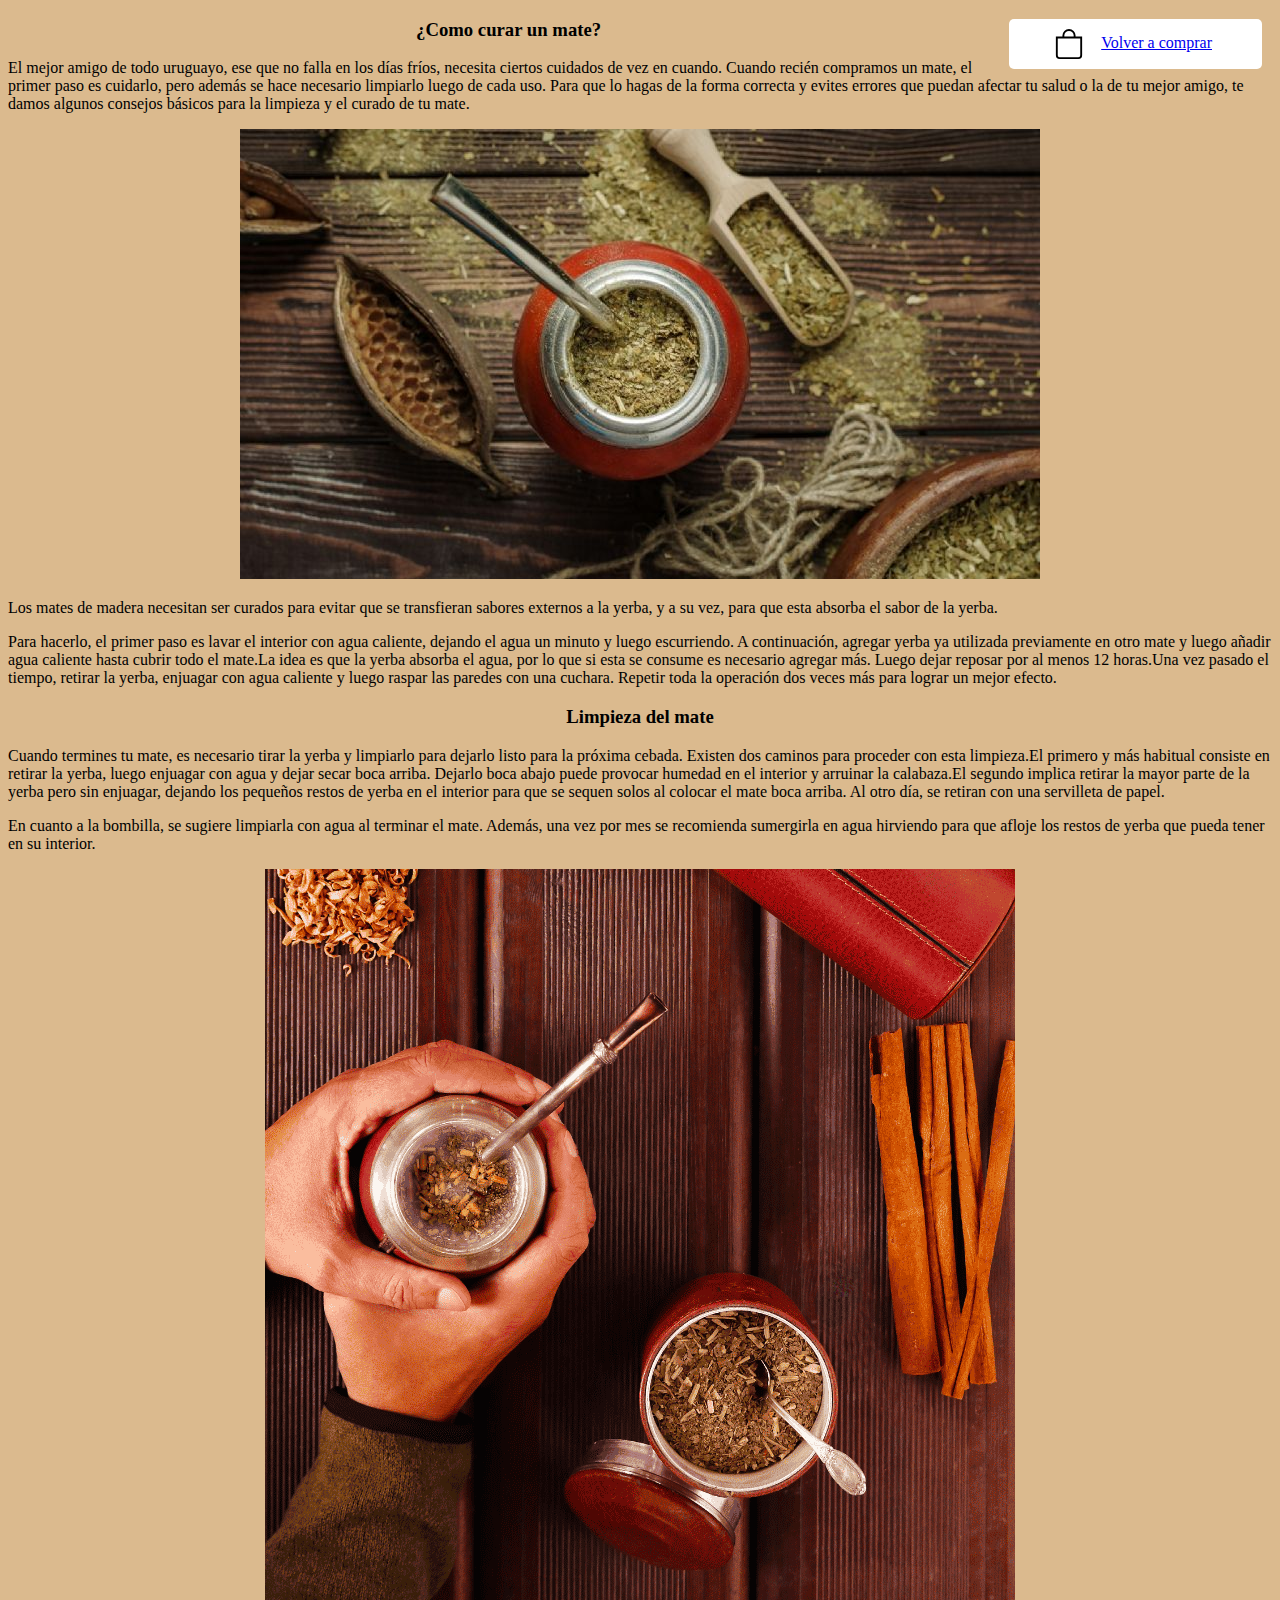
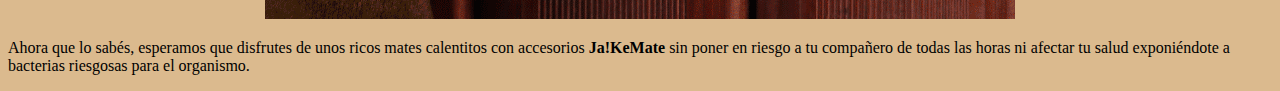
<file: consejos.html>
<!DOCTYPE html>
<html lang="en">
<head>
    <meta charset="UTF-8">
    <meta http-equiv="X-UA-Compatible" content="IE=edge">
    <meta name="viewport" content="width=device-width, initial-scale=1.0">
    <title>Consejos</title>
    <link href="jakemate.css" rel="stylesheet">
</head>
<body>
    <div class="volverAComprarSomos">
        <a class="volverAComprar" href="index.html">Volver a comprar</a>
        <svg xmlns="http://www.w3.org/2000/svg" width="60" height="30" fill="currentColor" class="bi-bag-somos"
            viewBox="0 0 16 16">
            <path
                d="M8 1a2.5 2.5 0 0 1 2.5 2.5V4h-5v-.5A2.5 2.5 0 0 1 8 1zm3.5 3v-.5a3.5 3.5 0 1 0-7 0V4H1v10a2 2 0 0 0 2 2h10a2 2 0 0 0 2-2V4h-3.5zM2 5h12v9a1 1 0 0 1-1 1H3a1 1 0 0 1-1-1V5z" />
    
        </svg>


    </div>

    <div class="contenedorConsejos">
        <center><h3>¿Como curar un mate?</h3></center>
        <p>
            El mejor amigo de todo uruguayo, ese que no falla en los días fríos, necesita ciertos cuidados de vez en cuando.
            Cuando recién compramos un mate, el primer paso es cuidarlo, pero además se hace necesario limpiarlo luego de cada
            uso. Para que lo hagas de la forma correcta y evites errores que puedan afectar tu salud o la de tu mejor amigo, te damos
            algunos consejos básicos para la limpieza y el curado de tu mate.
        </p>

        <center><img class="imgConsejos"src="imagenes\fondoConsejos.jpg"></center>
        
        <p> 
            Los mates de madera necesitan ser curados para evitar que se transfieran sabores externos a la yerba, y a su vez,
            para que esta absorba el sabor de la yerba.
        </p>
        
        <p>Para hacerlo, el primer paso es lavar el interior con agua caliente, dejando el agua un minuto y luego escurriendo.
            A continuación, agregar yerba ya utilizada previamente en otro mate y luego añadir agua caliente hasta cubrir todo
            el mate.La idea es que la yerba absorba el agua, por lo que si esta se consume es necesario agregar más. Luego dejar reposar
            por al menos 12 horas.Una vez pasado el tiempo, retirar la yerba, enjuagar con agua caliente y luego raspar las paredes con una cuchara.
            Repetir toda la operación dos veces más para lograr un mejor efecto.
        </p>
        <center><h3>Limpieza del mate</h3></center>
        <p>
            Cuando termines tu mate, es necesario tirar la yerba y limpiarlo para dejarlo listo para la próxima cebada. Existen
            dos caminos para proceder con esta limpieza.El primero y más habitual consiste en retirar la yerba, luego enjuagar con agua y dejar secar boca arriba. Dejarlo
            boca abajo puede provocar humedad en el interior y arruinar la calabaza.El segundo implica retirar la mayor parte de la yerba pero sin enjuagar, dejando los pequeños restos de yerba en el
            interior para que se sequen solos al colocar el mate boca arriba. Al otro día, se retiran con una servilleta de
            papel.</p>
        
        <p>En cuanto a la bombilla, se sugiere limpiarla con agua al terminar el mate. Además, una vez por mes se recomienda
            sumergirla en agua hirviendo para que afloje los restos de yerba que pueda tener en su interior.</p>
        
        
            <center><img class="imgConsejos"src="imagenes\consejos.png"></center>
        <p>Ahora que lo sabés, esperamos que disfrutes de unos ricos mates calentitos con accesorios <b>Ja!KeMate</b> sin poner
            en riesgo a tu compañero de
            todas las horas ni afectar tu salud exponiéndote a bacterias riesgosas para el organismo.</p>
        
        
        </p>
    </div>
</body>
</html>
</file>
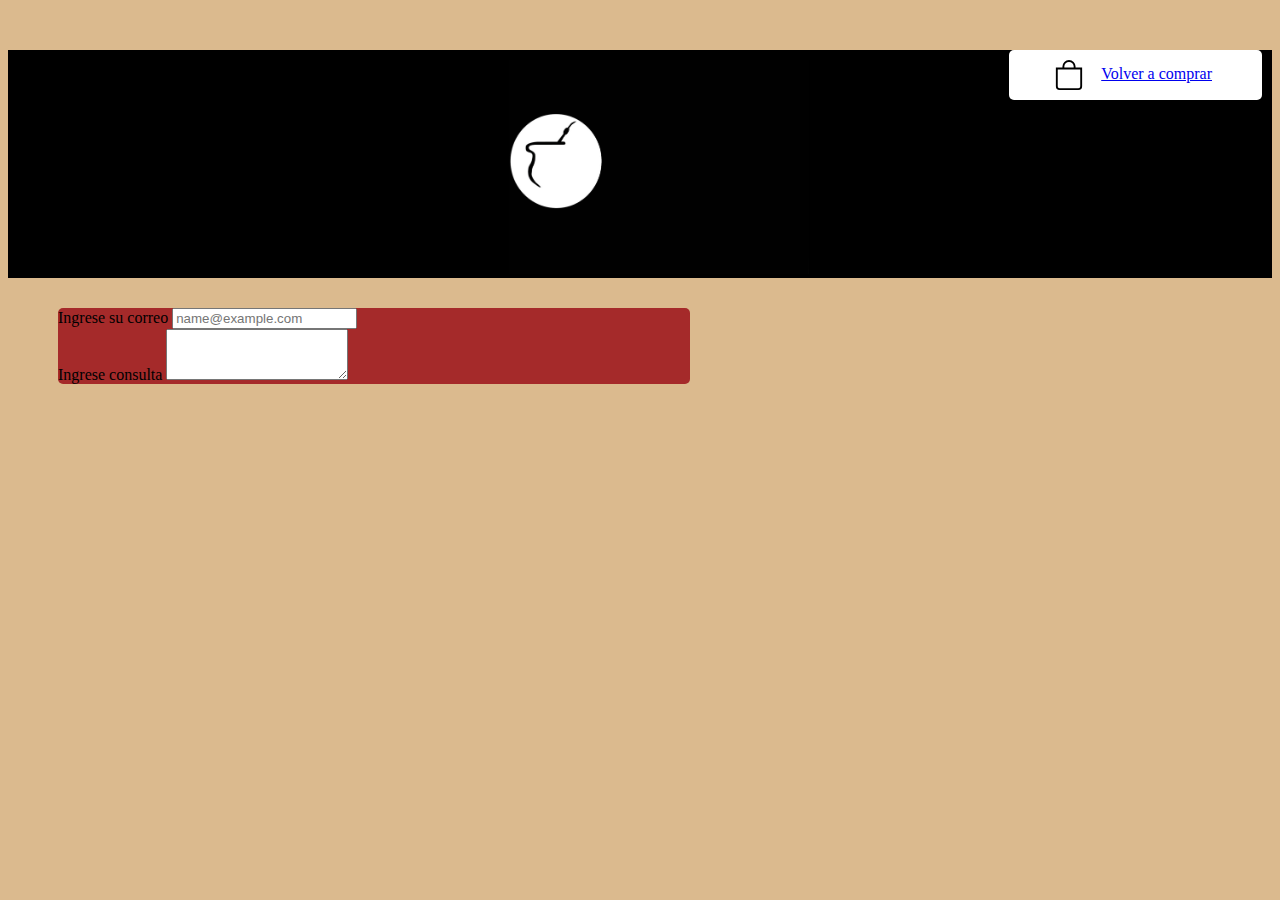
<file: contacto.html>
<!DOCTYPE html>
<html lang="en">
<head>
    <meta charset="UTF-8">
    <meta http-equiv="X-UA-Compatible" content="IE=edge">
    <meta name="viewport" content="width=device-width, initial-scale=1.0">
    <title>Document</title>
    <link href="jakemate.css" rel="stylesheet">
</head>

<body>

    <div class="volverAComprarSomos">
        <a class="volverAComprar" href="index.html">Volver a comprar</a>
        <svg xmlns="http://www.w3.org/2000/svg" width="60" height="30" fill="currentColor" class="bi-bag-somos"
            viewBox="0 0 16 16">
            <path
                d="M8 1a2.5 2.5 0 0 1 2.5 2.5V4h-5v-.5A2.5 2.5 0 0 1 8 1zm3.5 3v-.5a3.5 3.5 0 1 0-7 0V4H1v10a2 2 0 0 0 2 2h10a2 2 0 0 0 2-2V4h-3.5zM2 5h12v9a1 1 0 0 1-1 1H3a1 1 0 0 1-1-1V5z" />
    
        </svg>


    </div>

    <div class="divContacto">
        <center><img class="imgContacto" src="imagenes\gif.gif"></center>
    </div>

    <div class="mb-3">
        <div>
        <label for="Correo" class="form-label">Ingrese su correo</label>
        <input type="email" class="form-control" id="Correo" placeholder="name@example.com">
      </div>
      <div class="mb-5">
        <label for="TextArea" class="form-label">Ingrese consulta</label>
        <textarea class="form-control" id="TextArea" rows="3"></textarea>
      </div>
    </div>
</body>


</html>
</file>
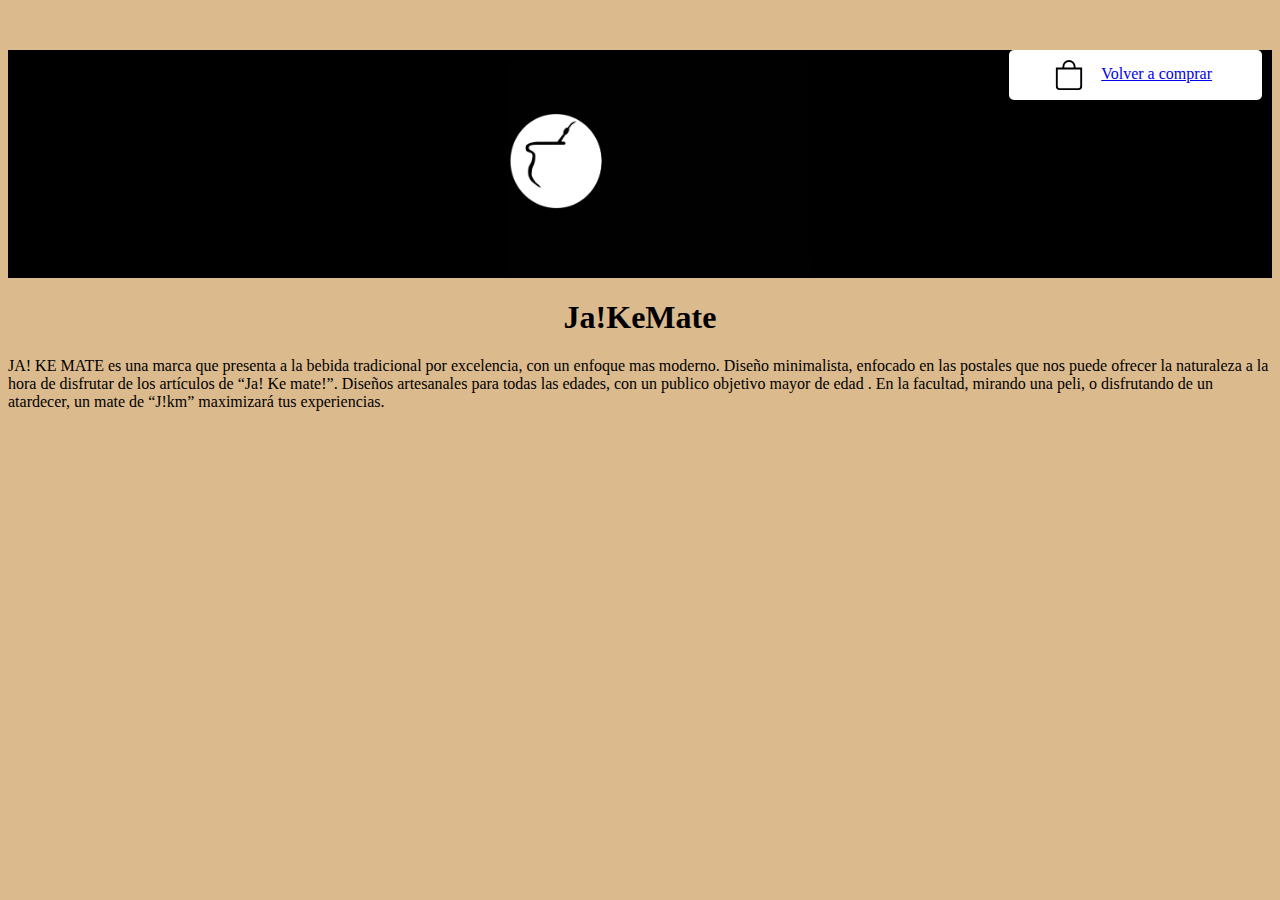
<file: quienesSomos.html>
<!DOCTYPE html>
<html lang="en">
<head>
    <meta charset="UTF-8">
    <meta http-equiv="X-UA-Compatible" content="IE=edge">
    <meta name="viewport" content="width=<device-width>, initial-scale=1.0">
    <link href="jakemate.css" rel="stylesheet">
    <title>Document</title>
</head>
<body>
    <div class="volverAComprarSomos">
        <a class="volverAComprar" href="index.html">Volver a comprar</a>
        <svg xmlns="http://www.w3.org/2000/svg" width="60" height="30" fill="currentColor" class="bi-bag-somos"
            viewBox="0 0 16 16">
            <path
                d="M8 1a2.5 2.5 0 0 1 2.5 2.5V4h-5v-.5A2.5 2.5 0 0 1 8 1zm3.5 3v-.5a3.5 3.5 0 1 0-7 0V4H1v10a2 2 0 0 0 2 2h10a2 2 0 0 0 2-2V4h-3.5zM2 5h12v9a1 1 0 0 1-1 1H3a1 1 0 0 1-1-1V5z" />
    
        </svg>
    </div>
    
    
    <div class="divQuienesSomos">

        <div class="divImgSomos">
            <center><img class="imgSomos" src="imagenes\gif.gif"></center>
        </div>
        
    </div>
<div class="quienesSomosTexto">
    <center>
        <h1>Ja!KeMate</h1>
    </center>

    <p>JA! KE MATE es una marca que presenta a
        la bebida tradicional por excelencia, con un
        enfoque mas moderno. Diseño minimalista,
        enfocado en las postales que nos puede ofrecer la naturaleza a la hora de disfrutar de los
        artículos de “Ja! Ke mate!”. Diseños artesanales para todas las edades, con un publico objetivo mayor de edad
        . En la facultad, mirando
        una peli, o disfrutando de un atardecer, un
        mate de “J!km” maximizará tus experiencias.</p>
</div>
    </body>
</html>
</file>
<file: jakemate.css>
body{
    background-color: rgb(219, 186, 142);
}

.card {
    background-color: rgba(85, 170, 10,.8);
    border: 2px;
    border-style: solid;
    padding: 10px;
}

.cardCarrito {

    background-color: rgba(18, 187, 68, 0.8);
    border: 1px;
    border-style: solid;
    padding: 5px;
    width: 100%;

}

div.contenedorCarrito{
    justify-content: center;
    display: grid;
    row-gap: 2px;
}

.imgArt{

  border: 1px solid #ddd;
  border-radius: 4px;
  padding: 5px;
  width: 130px;
}

div.infoCard{
    justify-content: center;
    align-items: center;
    padding: 10px;
    display: grid;
    grid-template-columns: 20% 20% 20% 20%;
    column-gap: 5px;
    row-gap: 5px;
}

.imgCarrito {
    width: 80px;
}

.imgLogo{
    width:100px;
    border-radius: 5px;
    opacity: 0.5;
}

.Navbar{

    background-color: rgb(255, 255, 255);
    border-radius: 5px;
}

ul {
    list-style-type: none;
    margin: 0;
    padding: 0;
    overflow: hidden;
}

li {
    float:left;
    padding: 3px;
}

.bi-cart-check {
    margin-top: 30px;
    float: right;
}

.bi-cart-check:hover{

    background-color: rgb(210, 120, 1);

}

.form-inline{
    margin-top: 35px;
    margin-right: 50px;
}

.tituloCarrito{
    background-color: rgba(4, 125, 30,.6);
    color: white;

}

div.href{
    margin-top: 40px;
}

.hrefA:hover{
    background-color: rgb(210, 120, 1);
}

.hrefA{
    margin-left: 40px;
    text-decoration: none;
    color:black;
    font-size:larger;
}

.volverAComprar{
    float:right;
}

.volverAComprar:hover{
    background-color: rgb(210, 120, 1);
}

.imgGif{
    width: 500px;
}

.gifDiv{
    background-color: black;
}

.volverAComprarContacto{
    float: right;
    background-color: white;
    border-radius: 5px;
    margin-top: 10px;
    margin-right: 10px;
    height: 50px;
    width: 20%;
}

a.volverAComprar{
    margin-top: 15px;
    margin-right: 50px;
}

.bi-bag{
    margin-top: 10px;
    margin-left: 50px;
    
}

.contactForm{
    background-color: rgba(223, 152, 81, 0.7) ;
    width: 40%;
    margin-left: 70px;
    margin-top: 30px;
    padding: 50px;
}

.volverAComprarCarrito{
    float: right;

}

a.volverAComprarCarrito{
    margin-right: 10px;
    margin-top: 10px;
}

.divQuienesSomos{
    margin-top: 50px;
    background-color: black;
}

.imgSomos{
    width: 300px;
    margin-top: 10px;
    margin-left: 300px;
}

.volverAComprarSomos{
    float: right;
    background-color: white;
    border-radius: 5px;
    margin-right: 10px;
    height: 50px;
    width: 20%;
}

.bi-bag-somos{
    margin-top: 10px;
    margin-left: 30px;
}

.divContacto{
    margin-top: 50px;
    background-color: black;
}

.imgContacto{
    width: 300px;
    margin-top: 10px;
    margin-left: 300px;
}

.mb-3{
    margin-left: 50px;
    margin-top: 30px;
    background-color: brown;
    border-radius: 5px;
    width: 50%;
}
</file>
